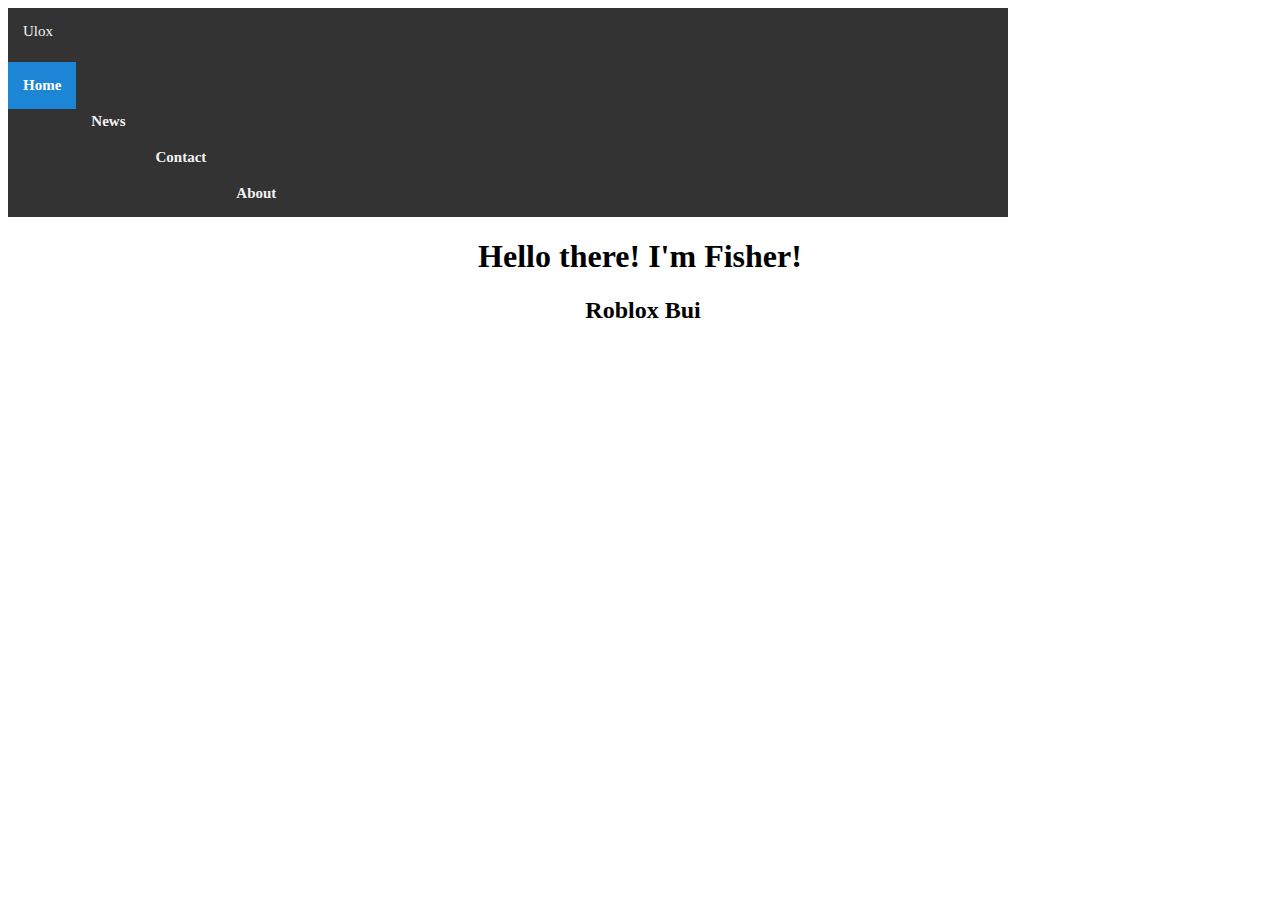
<file: index.html>
<!DOCTYPE html>
<html>
  <head>
    <title>Ulox</title>
    <meta charset="utf-8">
    <meta name="viewport" content="width=device-width">
    <meta property='og:url' content='http://ulox.tk' />
    <meta property='og:site_name' content='ulox.tk' />
    <meta content='Ulox' name='og:description' />
    <meta content='Ulox' name='description' />
    <link href='style.css' rel='stylesheet' />
    <link rel='shortcut icon' href='Ulox.png' type='image/x-icon'>
    <link rel='icon' href='Ulox.png' type='image/x-icon'>
  </head>
  <body>
    <div class="topnav">
      <t>Ulox</t>
      <br>
      <br>
      <br>     
      <b class="active" href="/">Home</b>
      <br>
      <br>                              
      <b href="/news">News</b>
      <br>
      <br>                    
      <b href="/contact">Contact</b>
      <br>
      <br>                      
      <b href="/about">About</b>
    </div>
    <h1> Hello there! I'm Fisher! </h1>
    <h2 class='txt-rotate undertitle' id='gang' data-period='2000' data-rotate='["Roblox Builder", "Roblox Scripter", "Discord.js Bot Developer"]'></h2>
    <script src='type.js'></script>
</body>
</html>
</file>
<file: style.css>
body {
  font-family: 'Segoe UI';
  text-align: center;
}

.topnav {
  overflow: hidden;
  background-color: #333;
  width: 1000px;
}

.topnav b {
  float: left;
  color: #f2f2f2;
  text-align: center;
  padding: 15px 15px;
  text-decoration: none;
  font-size: 15px;
}

.topnav t {
  float: left;
  color: #f2f2f2;
  text-align: center;
  padding: 15px 15px;
  text-decoration: none;
  font-size: 15px;
}

.topnav b:hover {
  background-color: #ddd;
  color: black;
}

.topnav b.active {
  background-color: #1c85d6;
  color: white;
}
</file>
